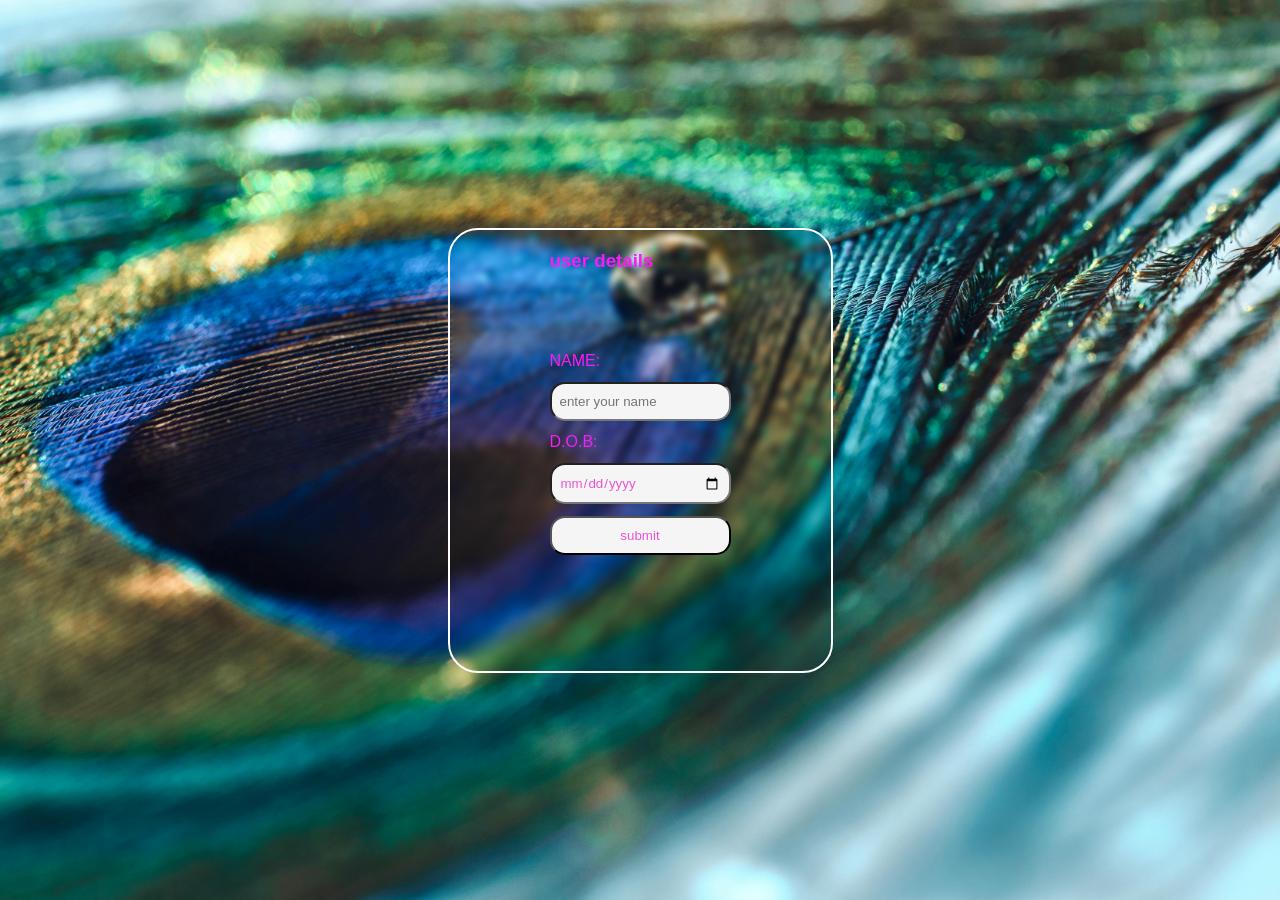
<file: index.html>
<!DOCTYPE html>
<html lang="en">

<head>
    <meta name="viewport" content="width=device-width, initial-scale=1.0">
    <title>my_wishes_to_you</title>
    <link rel="stylesheet" href="style.css">
</head>

<body>
    <section class="container">
        <article class="login">
            <h1>user details</h1>
            <form id="details">

                <label for="name">NAME:</label> <input type="text" id="name" name="name" placeholder="enter your name "
                    required>

                <label for="dob">D.O.B:</label> <input type="date" name="dob" id="dob" required>
                <input type="submit" id="submit" value="submit">


            </form>

        </article>

    </section>

    <script>


        document.getElementById("details").addEventListener("submit", function (e) {

            e.preventDefault();
            let name = document.getElementById("name").value;
            let date= document.getElementById("dob").value;
            let container = document.querySelector(".container");
            let today = new Date();
            let inputdate = new Date(date);
            if (today.getDate() === inputdate.getDate() && today.getMonth() === inputdate.getMonth()) {


                container.innerHTML = `<h1 > 🎉 wish you a happy birthday to my bestie💕🧸 <br> 💐${name} 🎂</h1>
             <img src="images/girl-happy-birthday-greeting-card_776894-37864.avif" style="max-width:180px; width:70%; height:auto; margin:15px 155px;">
             
             <p style="overflow:scroll;
             scrollbar-width:none;"> You're one of the kindest people<br>I know 🤗you always thinking about others,<br>
                even it's hard on you. I really <br>hope from this time lord krishna brings <br>you peace,happiness, and lot of good moments<bR>
                . Wishing you the best,always😊.</p>`;


                 container.style.backgroundImage = "url('images/my_birthday_background.jpg')"
                 //container.style.backgroundImage = "url('images/my_birthday_background.png')"
                container.style.display = "flex";
                container.style.justifyContent = "flex-start";
                container.style.alignItems = "flex-end";
                container.style.flexDirection = "column";
                container.style.fontSize = "1.2rem";



                container.style.backgroundRepeat = "no-repeat";
                container.style.backgroundPosition = "center";
                container.
                

                container.style.height = "100vh";

            }
            else {
                container.innerHTML = `<h1>Today is not your birthday!🥱</h1>`;
                container.style.color = "white";
                container.style.backgroundImage = "none";
                container.style.backgroundColor = "aqua";
                


            }
        });
</script>
</body>

</html>
</file>
<file: style.css>
*{
    margin: 0;
    padding: 0;
    box-sizing: border-box;
    font-family:"Poppins", sans-serif;
    }
.container{
    width: 100%;
    height:auto;
    display: flex;
    justify-content:center;
    align-items: center;
     background-image: url("images/pexels-suju-27500088.jpg"); 
    background-size: cover;
    background-position: center;
    background-repeat: no-repeat;
    min-height: 100vh;
    color:rgb(248, 28, 248);
    
    

}
.login{
   background-color:transparent;
   padding: 0px 100px;

   width: 385px;
   height:445px;
    
   

   border-radius: 30px;

   
   border: 2px solid white;
   backdrop-filter: blur(3px);
   transition:box-shadow 0.4s ;

   
   
   


   
   } 
   
   h1{
    margin-top: 20px
   }
   #details{
       display: flex;
    flex-direction: column;
    gap: 12px;
    padding-top:80px ;
   
   

   }
    .login:hover{
        box-shadow: 0 0 15px greenyellow;

        
      

   
    }
  #details input{
 

    padding: 10px 8px;
    border-radius: 15px;
    background-color:whitesmoke;
    color: rgb(236, 84, 214);
} 

#submit {
    transition: transform 0.3s;

}
#submit:hover{
    cursor: pointer;
    background-color: blue;
    color: white;
    font-size: 15px;
}
</file>
